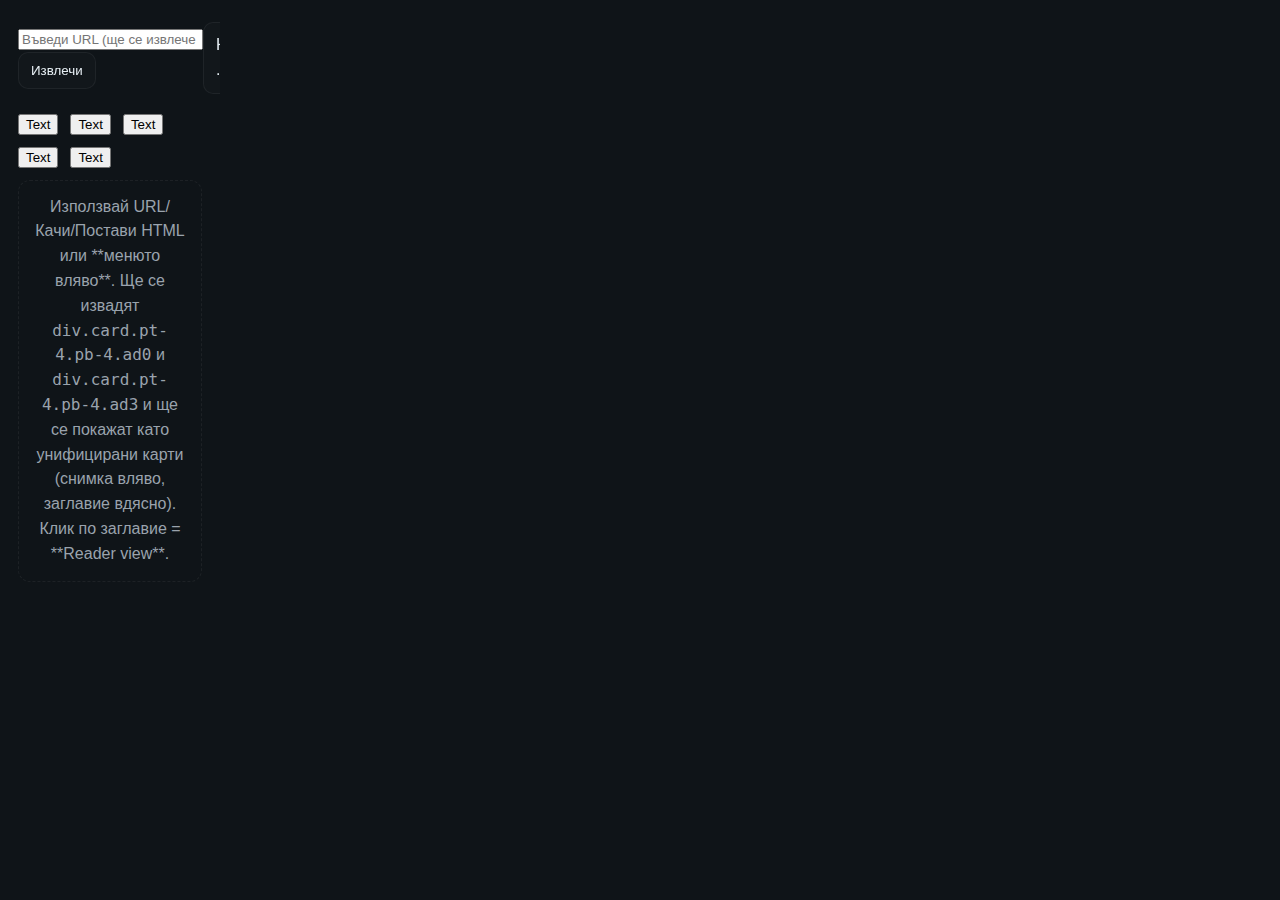
<file: index.html>
<!doctype html>
<html lang="bg">
<head>
<meta charset="utf-8">
<meta name="viewport" content="width=device-width, initial-scale=1">
<title>Моите новини — извличане и плосък дизайн</title>
<link rel="stylesheet" href="style.css">
</head>
<body>
  <div class="app">
    <!-- Лявото меню вече се зарежда от sidebar.html -->
    <aside id="sidebar"><div class="brand">📰 Моите новини</div><div style="color:#999">Зареждам меню...</div></aside>

    <main>
      <div class="top">
        <form class="import" onsubmit="return false;">
          <input id="urlInput" type="url" placeholder="Въведи URL (ще се извлече през allorigins)">
          <button id="btnFetch" class="btn primary">Извлечи</button>
        </form>
        <label class="btn" style="display:inline-flex;align-items:center;gap:6px;cursor:pointer;">
          Качи .html <input id="fileInput" type="file" accept=".html,.htm,text/html" hidden>
        </label>
        <button id="btnPaste" class="btn">Постави HTML</button>
      </div>
      <div id="status" class="status"></div>

      <section class="filters">
        <button class="chip">Text</button><button class="chip">Text</button>
        <button class="chip">Text</button><button class="chip">Text</button>
        <button class="chip">Text</button>
      </section>

      <div id="list" class="list">
        <div class="placeholder">
          Използвай URL/Качи/Постави HTML или **менюто вляво**. Ще се извадят <code>div.card.pt-4.pb-4.ad0</code> и <code>div.card.pt-4.pb-4.ad3</code> и ще се покажат като унифицирани карти (снимка вляво, заглавие вдясно). Клик по заглавие = **Reader view**.
        </div>
      </div>
    </main>
  </div>

  <!-- Reader overlay -->
  <div id="reader" style="display:none">
    <div class="reader-backdrop"></div>
    <div class="reader-panel">
      <div class="reader-bar">
        <div class="reader-title">Четец</div>
        <div class="reader-actions">
          <button id="readerClose" class="btn">Затвори</button>
        </div>
      </div>
      <div id="readerContent" class="reader-content">
        <!-- Тук ще се визуализира articleBody -->
      </div>
    </div>
  </div>

<script>
  // ===== Theme (dark by default) =====
  function setTheme(isDark){ document.body.classList.toggle('light', !isDark); localStorage.setItem('theme', isDark?'dark':'light'); }
  (function initTheme(){ const saved=localStorage.getItem('theme'); setTheme(saved!=='light'); })();

  // ===== Helpers =====
  const $ = s => document.querySelector(s);
  const statusEl = $('#status'), listEl = $('#list'), sidebarEl = $('#sidebar');
  function setStatus(msg){ statusEl.textContent = msg || ''; }
  function clearList(){ listEl.innerHTML=''; }
  function placeholder(msg){ const d=document.createElement('div'); d.className='placeholder'; d.innerHTML=msg; listEl.appendChild(d); }
  function parseHTML(html){ return new DOMParser().parseFromString(html,'text/html'); }
  function absURL(base, rel){ try{ return new URL(rel, base).href }catch{ return rel } }

  function sanitize(node){
    node.querySelectorAll('script,style,iframe,object,embed,noscript').forEach(n=>n.remove());
    return node;
  }
  function fixRelativeURLs(node, baseHref){
    node.querySelectorAll('[href]').forEach(a=> a.setAttribute('href', absURL(baseHref, a.getAttribute('href'))));
    node.querySelectorAll('[src]').forEach(el=> el.setAttribute('src', absURL(baseHref, el.getAttribute('src'))));
    node.querySelectorAll('[srcset]').forEach(el=>{
      const parts=(el.getAttribute('srcset')||'').split(',').map(s=>s.trim()).filter(Boolean);
      el.setAttribute('srcset', parts.map(p=>{const [u,d]=p.split(/\s+/); return absURL(baseHref,u)+(d?(' '+d):'')}).join(', '));
    });
    return node;
  }

  // ===== Карти (списък) =====
  function selectRawBlocks(doc){
    return Array.from(doc.querySelectorAll('div.card.pt-4.pb-4.ad0, div.card.pt-4.pb-4.ad3'));
  }

  function toCardElement(rawHTML, baseHref){
    const fragDoc = parseHTML('<div id="wrap">'+rawHTML+'</div>');
    const wrap = fragDoc.getElementById('wrap');
    sanitize(wrap);
    fixRelativeURLs(wrap, baseHref);

    // thumbnail
    let imgSrc = null;
    const img = wrap.querySelector('img');
    if(img && img.getAttribute('src')) imgSrc = img.getAttribute('src');

    // title & link
    let title = '';
    let link = '';
    const h = wrap.querySelector('h1, h2, h3');
    if(h && h.textContent.trim()){
      title = h.textContent.trim();
      const aInH = h.querySelector('a[href]');
      if(aInH) link = aInH.getAttribute('href');
    }else{
      const a = wrap.querySelector('a[href]');
      if(a && a.textContent.trim()){
        title = a.textContent.trim();
        link = a.getAttribute('href');
      }else{
        const p = wrap.querySelector('p, div');
        title = (p && p.textContent.trim()) ? p.textContent.trim().slice(0,160) : '(без заглавие)';
      }
    }

    // source
    let source = '';
    try{ source = new URL(baseHref).hostname.replace(/^www\./,''); }catch{}
    const meta = source || '';

    // render
    const card = document.createElement('div'); card.className = 'card-row';
    const thumb = document.createElement('div'); thumb.className = 'thumb';
    if(imgSrc){ const im=document.createElement('img'); im.loading='lazy'; im.src=imgSrc; thumb.appendChild(im); } else { thumb.textContent='no image'; }

    const right = document.createElement('div');
    const titleEl = document.createElement('h3'); titleEl.className='title';

    if(link){
      const a = document.createElement('a');
      a.href = link; a.textContent = title; a.target = '_blank'; a.rel='noopener';
      a.style.color='inherit'; a.style.textDecoration='none';
      // >>> Intercept за Reader view:
      a.addEventListener('click', (ev)=>{ ev.preventDefault(); openReader(link); });
      titleEl.appendChild(a);
    } else {
      titleEl.textContent = title;
    }

    const metaEl = document.createElement('div'); metaEl.className='meta'; metaEl.textContent = meta;

    right.appendChild(titleEl); right.appendChild(metaEl);
    card.appendChild(thumb); card.appendChild(right);
    return card;
  }

  function renderCardsFromDoc(doc, baseHref){
    const raw = selectRawBlocks(doc);
    clearList();
    if(!raw.length){ placeholder('Нищо не е открито по селекторите.'); return; }
    raw.forEach(node=>{
      const card = toCardElement(node.outerHTML, baseHref);
      listEl.appendChild(card);
    });
  }

  // ===== Импорт страница (както полето) =====
  async function importURL(url){
    if(!url){ setStatus('Моля, въведи URL.'); return; }
    setStatus('⏳ Тегля страница през allorigins…');
    try{
      const prox = `https://api.allorigins.win/raw?url=${encodeURIComponent(url)}`;
      const res = await fetch(prox, {mode:'cors'});
      if(!res.ok) throw new Error('HTTP '+res.status);
      const html = await res.text();
      const doc = parseHTML(html);
      renderCardsFromDoc(doc, url);
      setStatus('✅ Готово.');
    }catch(e){
      setStatus('❌ CORS/HTTP грешка. Ползвай „Качи .html“ или „Постави HTML“. ('+e.message+')');
    }
  }

  // Полето „Въведи URL“
  document.getElementById('btnFetch').addEventListener('click',()=> importURL(document.getElementById('urlInput').value.trim()));

  // Качи .html
  document.getElementById('fileInput').addEventListener('change', async (e)=>{
    setStatus('');
    const f = e.target.files[0];
    if(!f) return;
    const html = await f.text();
    const doc = parseHTML(html);
    renderCardsFromDoc(doc, 'file:///'+(f.name||'index.html'));
    setStatus('✅ Качен файл.');
    e.target.value='';
  });

  // Постави HTML
  document.getElementById('btnPaste').addEventListener('click', async ()=>{
    setStatus('');
    try{
      const text = await navigator.clipboard.readText();
      if(!text || !text.includes('<')){ setStatus('Буферът не съдържа HTML.'); return; }
      const doc = parseHTML(text);
      renderCardsFromDoc(doc, location.href);
      setStatus('✅ Поставен HTML.');
    }catch(e){
      setStatus('❌ Нямам достъп до клипборда. Разреши достъп или ползвай „Качи .html“.');
    }
  });

  // ===== Sidebar: зареждане от отделен файл + action =====
  async function loadSidebar(){
    try{
      const html = await fetch('sidebar.html').then(r=>r.text());
      sidebarEl.innerHTML = html;

      // тъмна/светла тема чекбокс (по избор в sidebar.html) — ако присъства
      const themeToggle = sidebarEl.querySelector('#themeToggle');
      if(themeToggle){
        const saved=localStorage.getItem('theme');
        themeToggle.checked = (saved!=='light');
        themeToggle.addEventListener('change', e=> setTheme(e.target.checked));
      }

      // действие при клик на елемент с data-url
      sidebarEl.addEventListener('click', (ev)=>{
        const target = ev.target.closest('[data-url]');
        if(!target) return;
        ev.preventDefault();
        const url = target.getAttribute('data-url');
        importURL(url);
        // маркирай активна категория, ако е .cat
        sidebarEl.querySelectorAll('.cat.active').forEach(x=>x.classList.remove('active'));
        if(target.classList.contains('cat')) target.classList.add('active');
      });
    }catch(e){
      sidebarEl.innerHTML = '<div class="brand">📰 Моите новини</div><div class="placeholder">Не успях да заредя sidebar.html</div>';
    }
  }
  loadSidebar();

  // ===== Reader view (твоята логика за articleBody) =====
  const reader = $('#reader'), readerContent = $('#readerContent');
  $('#readerClose').addEventListener('click', ()=>{ reader.style.display='none'; readerContent.innerHTML=''; });
  reader.addEventListener('click', (e)=>{ if(e.target.classList.contains('reader-backdrop')) { reader.style.display='none'; readerContent.innerHTML=''; } });

  function splitIntoSentenceParagraphs(text, groupSize = 3){
    const sentenceRegex = /[^.!?]+[.!?]+["']?\s*/g;
    const sentences = text.match(sentenceRegex) || [text];
    const groups = [];
    for (let i=0; i<sentences.length; i+=groupSize){
      const group = sentences.slice(i, i+groupSize).join(' ').trim();
      if (group) groups.push(group);
    }
    return groups;
  }

  async function openReader(url){
    setStatus('⏳ Зареждам статия за четене…');
    try{
      const prox = `https://api.allorigins.win/raw?url=${encodeURIComponent(url)}`;
      const res = await fetch(prox, {mode:'cors'});
      if(!res.ok) throw new Error('HTTP '+res.status);
      const html = await res.text();

      const parser = new DOMParser();
      const doc = parser.parseFromString(html, 'text/html');

      // снимка от <picture.img--title.landscape>
      const pictureEl = doc.querySelector('picture.img--title.landscape');
      let imageHTML = pictureEl ? pictureEl.outerHTML : '';

      // изваждане на articleBody от application/ld+json
      let articleText = null;
      const ldJsonMatches = html.match(/<script[^>]*type=["']application\/ld\+json["'][^>]*>([\s\S]*?)<\/script>/gi);
      if (ldJsonMatches){
        for (let match of ldJsonMatches){
          try{
            const jsonText = match.match(/<script[^>]*>([\s\S]*?)<\/script>/i)[1];
            const data = JSON.parse(jsonText);
            if (Array.isArray(data)){
              for (let item of data){
                if (item && item.articleBody){ articleText = item.articleBody; break; }
              }
            } else if (data && data.articleBody){
              articleText = data.articleBody;
            }
          }catch(e){}
          if(articleText) break;
        }
      }

      readerContent.innerHTML = '';
      if(articleText){
        const grouped = splitIntoSentenceParagraphs(articleText, 3);
        const formatted = grouped.map((g,i)=> `<p class="${i===0?'lead':''}">${g}</p>`).join('');
        readerContent.innerHTML = `${imageHTML}${formatted}`;
        reader.style.display = 'block';
        setStatus('✅ Четецът е готов.');
      }else{
        setStatus('❌ Не е намерено "articleBody" за тази статия.');
        alert('Не е намерено "articleBody" за тази статия.');
      }
    }catch(e){
      setStatus('❌ Грешка при отваряне на четеца: '+e.message);
      alert('Грешка при четеца: '+e.message);
    }
  }
</script>
</body>
</html>
</file>
<file: style.css>
:root{
  --bg:#0f1418; --panel:#12171b; --text:#e6eef3; --muted:#9aa3ad; --accent:#4b9cff;
  --card:#11161a; --border:rgba(255,255,255,.06); --chip:#1a2027;
}
*{box-sizing:border-box}
html,body{height:100%}
body{
  margin:0; background:var(--bg); color:var(--text);
  font:16px/1.55 -apple-system,BlinkMacSystemFont,Segoe UI,Roboto,Arial,system-ui;
  display:flex; min-height:100%;
}
.app{display:grid; grid-template-columns:220px 1fr; width:100%; transition:grid-template-columns .3s}

/* Sidebar */
aside{
  background:var(--panel);
  border-right:1px solid var(--border);
  padding:10px 6px;
  position:sticky; top:0; height:100vh;
  display:flex; flex-direction:column; align-items:flex-start; gap:10px;
  overflow-x:hidden; transition:width .3s; width:220px;
}
.brand{font-weight:700; font-size:15px; padding-left:10px}
.cats-loading{color:#999; font-size:12px; text-align:left; padding-left:10px}
.cat{
  background:none; border:none; color:var(--text);
  display:flex; align-items:center; gap:10px;
  padding:8px 12px; cursor:pointer; border-radius:8px; width:100%;
}
.cat .fav{width:24px; height:24px; border-radius:4px; object-fit:cover; background:#222}
.cat .label{font-size:14px; white-space:nowrap; overflow:hidden; text-overflow:ellipsis}
.cat:hover{background:rgba(255,255,255,.08)}
.cat.active{background:rgba(75,156,255,.18)}

/* Main */
main{overflow:auto; padding:14px 18px 28px}
.top{
  display:flex; align-items:center; justify-content:space-between;
  position:sticky; top:0; z-index:10; background:var(--bg); padding:8px 0;
}
.left-actions{display:flex; gap:8px}
.icon-btn{
  background:var(--panel); border:1px solid var(--border); color:var(--text);
  border-radius:8px; padding:6px 9px; font-size:17px; cursor:pointer;
}
.desktop-only{display:inline-block}
@media (max-width:1024px){ .desktop-only{display:none} }

/* Top mode switch */
.mode-switch{
  display:flex; gap:6px; background:var(--panel); border:1px solid var(--border);
  border-radius:999px; padding:4px; align-items:center;
}
.mode-btn{
  background:transparent; border:none; color:var(--muted); font-weight:600;
  padding:8px 14px; border-radius:999px; cursor:pointer;
}
.mode-btn.active{ background:var(--accent); color:#fff; }

.headline{
  margin:0; font-size:18px; font-weight:700;
  transition:opacity .2s, transform .2s, height .2s, margin .2s;
}
body.scrolling-down .headline{ transform:translateY(-6px); opacity:0; height:0; margin:0; overflow:hidden; }

.status{font-size:13px; color:var(--muted); margin:6px 2px}

/* Filters */
.filters {
  display: flex;
  align-items: center;
  gap: 12px;
  margin: 12px 0;
  flex-wrap: wrap;
}
.filter-group, .category-filter {
  display: flex;
  align-items: center;
  gap: 8px;
}
.filters select {
  background: var(--panel);
  color: var(--text);
  border: 1px solid var(--border);
  border-radius: 10px;
  padding: 9px 12px;
  font-size: 15px;
}
.cat-label {
  font-size: 14px;
  color: var(--muted);
}

/* Cards – общ стил */
.list{display:flex; flex-direction:column; gap:12px}
.card-row{
  display:grid; grid-template-columns:96px 1fr; gap:12px;
  padding:12px; border:1px solid var(--border); border-radius:14px; background:var(--card);
}
.thumb{
  width:96px; height:72px; border-radius:12px; background:#1f2a33;
  overflow:hidden; display:flex; align-items:center; justify-content:center; font-size:12px; color:#9fb1bf;
}
.thumb img{width:100%; height:100%; object-fit:cover}
.right-side{display:flex; flex-direction:column; gap:6px}
.header-row{display:flex; justify-content:space-between; align-items:flex-start; gap:8px}
.title{font-weight:600; margin:0; font-size:16px; line-height:1.35}
.title a{color:inherit; text-decoration:none}
.meta-date{font-size:13px; color:var(--muted); white-space:nowrap}
.meta{font-size:13px; color:var(--muted)}
.placeholder{padding:14px; border:1px dashed var(--border); border-radius:12px; color:var(--muted); text-align:center}

/* Video cards tweak (по-широка миниатюра) */
.card-row.video{ grid-template-columns:160px 1fr }
.card-row.video .thumb{ width:160px; height:90px }

/* Reader (статии + видеа) */
.reader{position:fixed; inset:0; background:rgba(0,0,0,.6); display:none; z-index:1000}
.reader-panel{
  position:absolute; left:50%; top:50%; transform:translate(-50%,-50%);
  background:var(--card); border:1px solid var(--border); border-radius:14px;
  width:min(900px, 92vw); max-height:88vh; overflow:auto; padding:18px;
}
.reader-bar{display:flex; justify-content:space-between; align-items:center; margin-bottom:10px}
.btn{padding:10px 12px; border-radius:10px; border:1px solid var(--border); background:var(--panel); color:var(--text); cursor:pointer}
.reader-content{max-width:70ch; margin:0 auto}
.reader-content p{font-size:18px; line-height:1.65; margin:0 0 1.2em}
.reader-content p.lead{font-weight:700; font-size:20px}
.reader-date{font-size:14px; color:var(--muted); margin:0 0 16px; text-align:right}

/* Images/figures aligned with text */
.reader-content picture,
.reader-content img,
.reader-content figure{display:block; margin:18px auto; max-width:90%; height:auto; border-radius:10px; overflow:hidden}
.reader-content figure figcaption{text-align:center; color:var(--muted); font-size:14px; margin-top:6px; font-style:italic}

/* Collapse Sidebar (desktop hover) */
body.sidebar-collapsed .app{ grid-template-columns:74px 1fr }
body.sidebar-collapsed aside{ width:74px; align-items:center }
body.sidebar-collapsed .cat{ width:56px; justify-content:center }
body.sidebar-collapsed .cat .label{ display:none }
body.sidebar-collapsed .brand{ display:none }
body.sidebar-collapsed aside:hover{ width:220px }
body.sidebar-collapsed aside:hover .cat .label{ display:inline-block; position:relative }

/* Responsive base */
@media (max-width:1024px){
  .app{grid-template-columns:64px 1fr}
  .card-row{grid-template-columns:88px 1fr}
  .thumb{width:88px; height:66px}
}
@media (max-width:768px){
  main{padding:12px 14px 24px}
  .card-row{grid-template-columns:72px 1fr}
  .thumb{width:72px; height:54px}
  .title{font-size:15.5px}
  .reader-panel{left:0; top:0; transform:none; width:100vw; height:100vh; max-height:none; border-radius:0}
  .reader-content{padding:0 4px}
  .card-row.video{ grid-template-columns:140px 1fr }
  .card-row.video .thumb{ width:140px; height:80px }
}
@media (max-width:380px){
  .title{font-size:15px}
  .meta-date{font-size:12px}
  .thumb{width:68px; height:50px}
}

/* --- iOS Safari sidebar overlay fix (финален) --- */
.app {
  position: relative;
  overflow: visible !important;
}

/* Sidebar винаги над sticky header */
aside {
  position: fixed !important;
  left: -240px;
  top: 0;
  height: 100vh;
  width: 220px;
  background: var(--panel);
  border-right: 1px solid var(--border);
  transition: left 0.3s ease;
  z-index: 1000 !important;
}

/* показване при sidebar-open */
body.sidebar-open aside {
  left: 0;
}

/* overlay фон зад sidebar */
body::after {
  content: "";
  position: fixed;
  inset: 0;
  background: rgba(0,0,0,0.45);
  backdrop-filter: blur(2px);
  opacity: 0;
  visibility: hidden;
  transition: opacity 0.3s ease;
  z-index: 999;
}

body.sidebar-open::after {
  opacity: 1;
  visibility: visible;
}

/* sticky header остава под sidebar */
.top {
  position: sticky;
  top: 0;
  z-index: 10 !important;
}

/* Hamburger бутон */
#collapseToggle {
  display: inline-block !important;
  font-size: 22px;
  background: transparent;
  border: none;
  color: var(--text);
  padding: 6px 10px;
  cursor: pointer;
}

/* по-малки иконки вътре */
aside .fav {
  width: 28px;
  height: 28px;
  border-radius: 6px;
}

/* само за мобилен */
@media (max-width:768px){
  .app{grid-template-columns:1fr}
}
</file>
